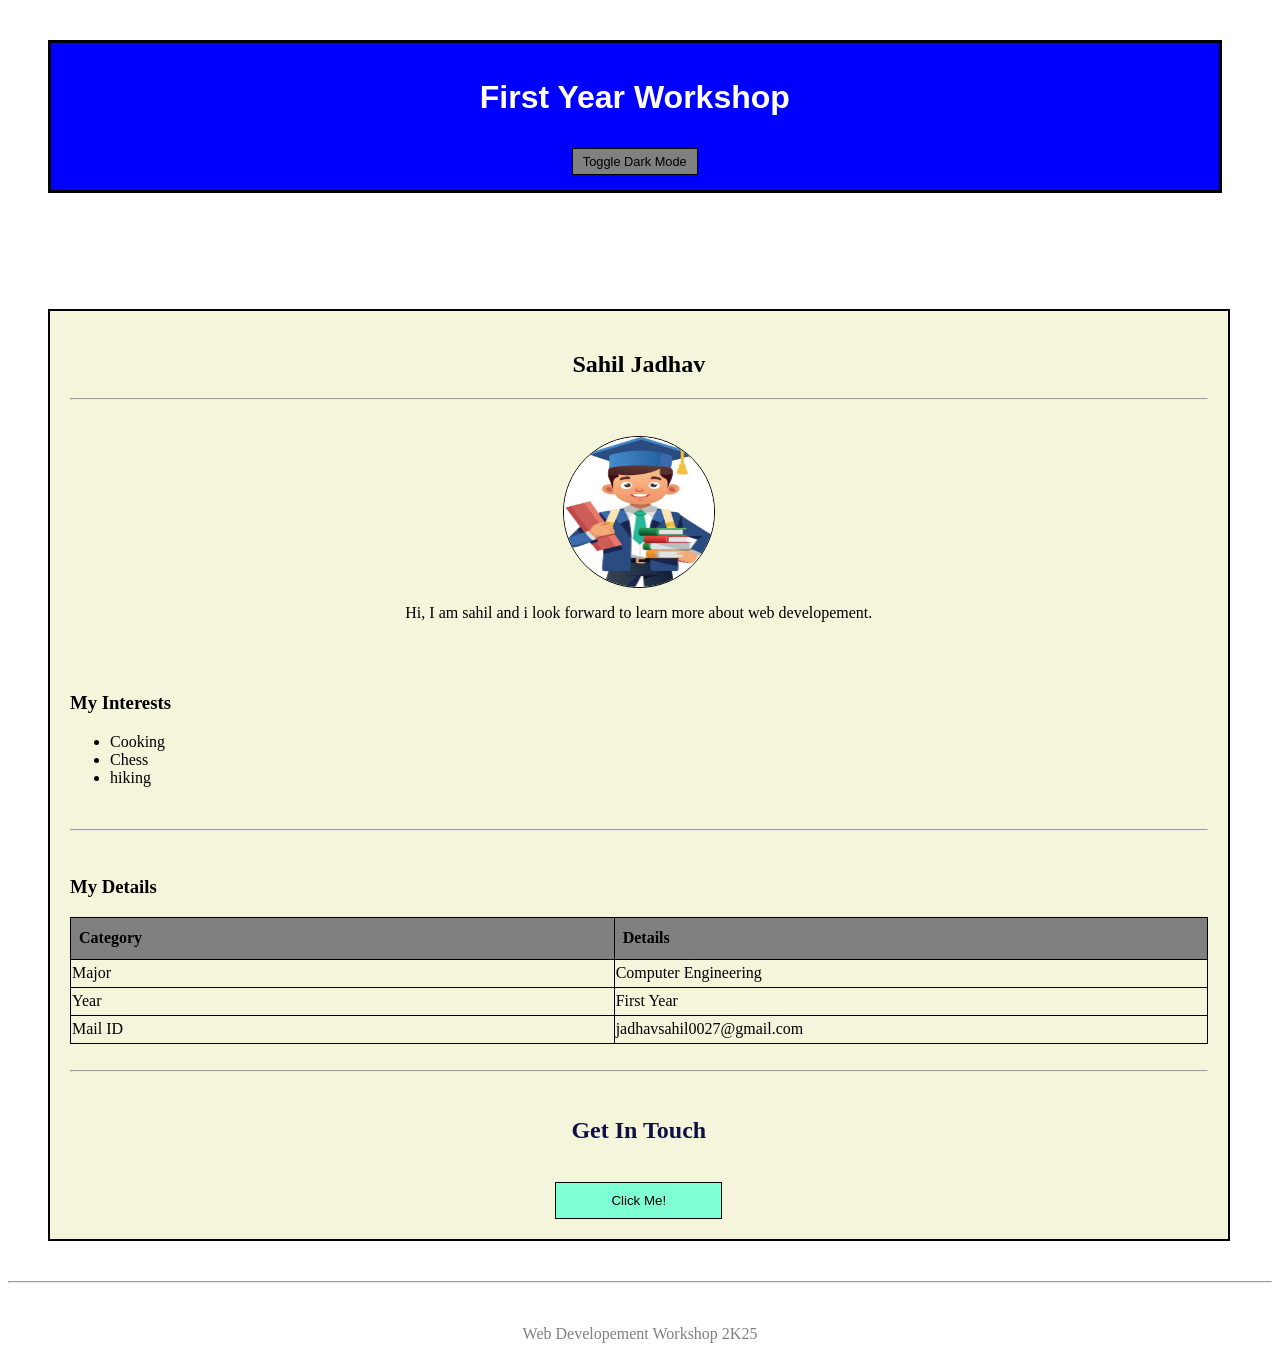
<file: student_profile.html>
<!DOCTYPE html>
<html lang="en">
<head>
    <meta charset="UTF-8">
    <meta name="viewport" content="width=device-width, initial-scale=1.0">
    <title>Document</title>
    <link rel="stylesheet" href="style.css">
</head>
<body>
    <header>
        <center>
        <h1>First Year Workshop</h1>
        <button onclick="Darkmode()">Toggle Dark Mode</button>
        
        </center>
    </header>
    <br>
    <br>
    <main>
        <center>
            <section>
                <h2>Sahil Jadhav</h2>
                <hr>
                <br>
                <img src="img.jpg" width="100" height="150"></img>
                <p>Hi, I am sahil and i look forward to learn more about web developement.</p>
            </section>
        </center>
        <br>
        <br>
        <section>
        <h3>My Interests</h3>
        <ul>
            <li>Cooking</li>
            <li>Chess</li>
            <li>hiking</li>
        </ul>
        </section>
        <br>
        <hr>
        <br>
        <h3>My Details</h3>
        <table>
            <thead>
                <tr>
                    <th>Category</th>
                    <th>Details</th>
                </tr>
            </thead>
            <!--this is the table-->
            <tbody>
                <tr>
                    <td>Major</td>
                    <td>Computer Engineering</td>
                </tr>
                <tr>
                    <td>Year</td>
                    <td>First Year</td>
                </tr>
                <tr>
                    <td>Mail ID</td>
                    <td>jadhavsahil0027@gmail.com</td>
                </tr>
            </tbody>
        </table>
        <br>
        <hr style="color: gray;">
        <br>
        <center>
        <section>
            <h2 style="color: rgb(16, 16, 70);">Get In Touch</h2>
            <br>
            <button onclick="welcomeMSG()">Click Me!</button>
        </section>
        </center>
    </main>
    <hr>
    <br>
    <center>
    <footer>
        <p>Web Developement Workshop 2K25</p>
    </footer>
    </center>
    <script src="script.js"></script>
</body>
</html>
</file>
<file: style.css>
header {
    
    
    background-color: blue;
    color: white;
    padding: 15px;
    border: 3px solid black;
    margin: 40px;
    width: 90%;
    font-family: 'Gill Sans', 'Gill Sans MT', Calibri, 'Trebuchet MS', sans-serif;
    
    
}
main{
    width: 90%;
    margin: 40px;
    padding: 20px;
    background-color: beige;
    border: 2px solid black;
}
img{
    display: block;
    margin: 10px auto;
    width: 150px;
    border-radius: 100%;
    border: 1px solid black;

}

table,th,td {
    border: 1px solid black;
    border-collapse: collapse;
    height: 25px;
}
th,dh {
    border: 1px solid black;
    padding: 8px;
    text-align: left;
    width: 900px;
    
}
thead{
    background-color: gray;
}
button{
    padding: 10px 55px;
    background-color: aquamarine;
    color: black;
    border: 1px solid black;
    cursor: pointer;

}
button:hover {
    background-color:red  ;
}
footer {
    color: gray;
}
header button{
    padding: 5px 10px;
    font-size: 0.8em;
    background-color: gray;
    color: black;
    border: 1px solid black;
    margin-top: 10px;


}
header button:hover {
    background-color: black;
    color: white;
}
body.dark-mode{
    background-color: black;
    color: white;
    main{
        background-color: black;
        border: 2px solid white;
    }
    thead{
        background-color: black;
    }
    table,th,td {
    border: 1px solid white;
    }
    header {
    
    color: black;
    background-color: rgb(2, 2, 80);
    }
    button{
        background-color: rgb(4, 99, 99);
    }
    header button{
    padding: 5px 10px;
    font-size: 0.8em;
    background-color: gray;
    color: black;
    border: 1px solid black;
    margin-top: 10px;
    }
    header button:hover {
    background-color: white;
    color: black;
    }

    }
</file>
